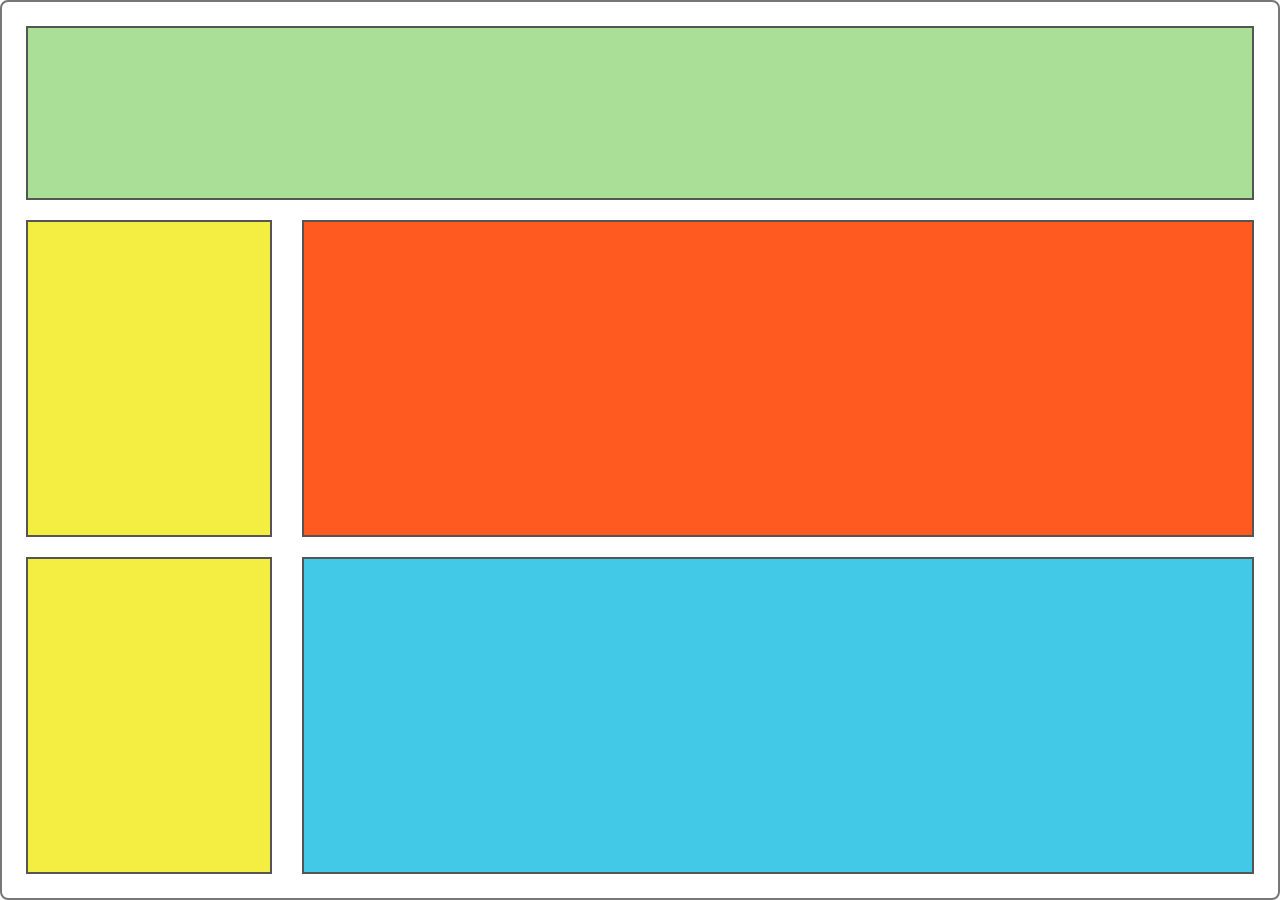
<file: Praktikum 5/cssbox1.html>
<!DOCTYPE html>
<html lang="id">
<head>
    <meta charset="UTF-8">
    <meta name="viewport" content="width=device-width, initial-scale=1.0">
    <title>Browser Layout</title>
    <link rel="stylesheet" href="css/cssbox.css">
</head>
<body>

    <div class="browser">

        <!-- MAIN CONTENT -->
        <main class="content">

            <section class="banner">
            </section>

            <aside class="box-yellow">
            </aside>

            <section class="box-orange">
            </section>

            <aside class="box-yellow second">
            </aside>

            <section class="box-blue">
            </section>

        </main>

    </div>

</body>
</html>
</file>
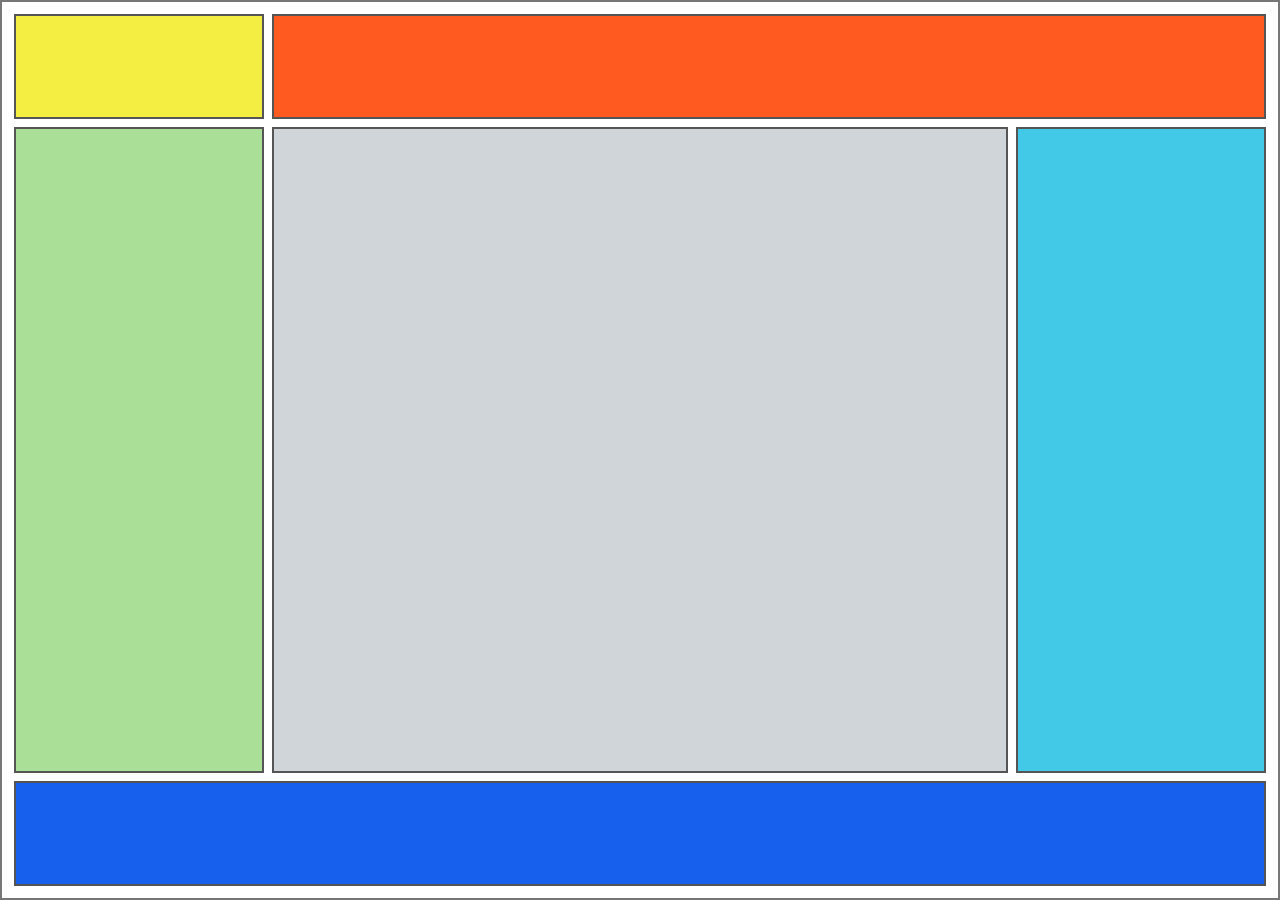
<file: Praktikum 5/cssbox2.html>
<!DOCTYPE html>
<html lang="id">
<head>
    <meta charset="UTF-8">
    <meta name="viewport" content="width=device-width, initial-scale=1.0">
    <title>CSS Grid Layout 3</title>
    <link rel="stylesheet" href="css/cssbox2.css">
</head>
<body>

    <div class="container">
        <header class="yellow">
        </header>

        <nav class="orange">
        </nav>

        <aside class="green">
        </aside>

        <main class="gray">
        </main>

        <aside class="blue-light">
        </aside>
        
        <footer class="blue-dark">
        </footer>

    </div>

</body>
</html>
</file>
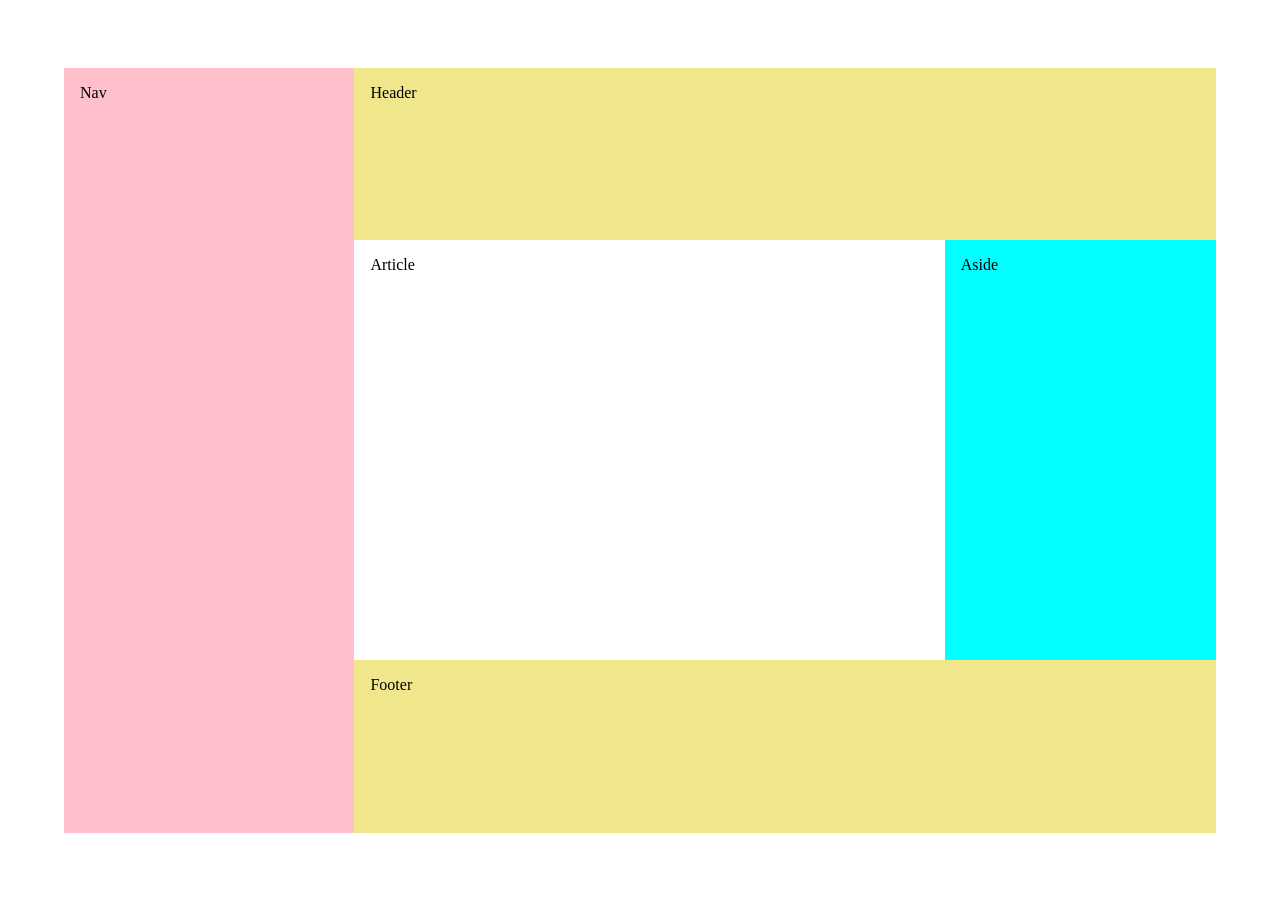
<file: Praktikum 5/flexbox3.html>
<!DOCTYPE html>
<html lang="id">
<head>
  <meta charset="UTF-8">
  <meta name="viewport" content="width=device-width, initial-scale=1.0">
  <title>Layout FlexBox 3</title>
  <link rel="stylesheet" href="css/flexbox3.css">
</head>
<body>
  <div class="layout">
    <nav>Nav</nav>
    <div class="right">
      <header>Header</header>
      <div class="mid">
        <article>Article</article>
        <aside>Aside</aside>
      </div>
      <footer>Footer</footer>
    </div>
  </div>
</body>
</html>
</file>
<file: Praktikum 5/css/cssbox.css>
/* RESET CSS */
* {
    margin: 0;
    padding: 0;
    box-sizing: border-box;
}

/* BODY */
body {
    font-family: Arial, sans-serif;
    min-height: 100vh;
}

/* BROWSER CONTAINER */
.browser {
    width: 100%;
    min-height: 100vh;

    border: 2px solid #777;
    border-radius: 8px;

    display: flex;
    flex-direction: column;
}

/* NAVIGATION BUTTONS */
.browser-buttons {
    display: flex;
    gap: 8px;

    font-size: 24px;
    font-weight: bold;
}

/* ADDRESS BAR */
.address-bar {
    flex: 1;

    background-color: white;
    border: 2px solid #888;

    padding: 8px 12px;

    color: #1685e5;
    font-size: 15px;
}

/* MAIN CONTENT */
.content {
    flex: 1;

    padding: 24px;

    display: grid;

    grid-template-columns: 20% 1fr;
    grid-template-rows: 0.55fr 1fr 1fr;

    grid-template-areas:
        "banner banner"
        "yellow1 orange"
        "yellow2 blue";

    gap: 20px 30px;
}

/* BANNER */
.banner {
    grid-area: banner;
    background-color: #a9df96;
    border: 2px solid #555;
}

/* YELLOW BOX */
.box-yellow {
    grid-area: yellow1;
    background-color: #f4ed42;
    border: 2px solid #555;
}

/* ORANGE BOX */
.box-orange {
    grid-area: orange;
    background-color: #ff5b20;
    border: 2px solid #555;
}

/* SECOND YELLOW BOX */
.box-yellow.second {
    grid-area: yellow2;
}

/* BLUE BOX */
.box-blue {
    grid-area: blue;
    background-color: #43c9e8;
    border: 2px solid #555;
}

/* RESPONSIVE MOBILE */
@media (max-width: 600px) {

    .content {
        grid-template-columns: 1fr 1fr;

        grid-template-rows:
            120px
            180px
            180px;

        grid-template-areas:
            "banner banner"
            "yellow1 orange"
            "yellow2 blue";

        gap: 15px;
        padding: 15px;
    }

    .browser-buttons {
        font-size: 18px;
    }

    .address-bar {
        font-size: 12px;
    }
}
</file>
<file: Praktikum 5/css/cssbox2.css>
/* RESET CSS */
* {
    margin: 0;
    padding: 0;
    box-sizing: border-box;
}

/* BODY */
body {
    font-family: Arial, sans-serif;
}

/* MAIN CONTAINER */
.container {
    width: 100%;
    height: 100vh;

    padding: 12px;
    border: 2px solid #777;

    display: grid;

    grid-template-columns: 20% 1fr 20%;
    grid-template-rows: 12% 1fr 12%;

    grid-template-areas:
        "yellow orange orange"
        "green gray blue-light"
        "blue-dark blue-dark blue-dark";

    gap: 8px;
}

/* GENERAL ELEMENT STYLE */
.container > * {
    border: 2px solid #555;
}

/* YELLOW */
.yellow {
    grid-area: yellow;
    background-color: #f4ed42;
}

/* ORANGE */
.orange {
    grid-area: orange;
    background-color: #ff5b20;
}

/* GREEN */
.green {
    grid-area: green;
    background-color: #a9df96;
}

/* GRAY */
.gray {
    grid-area: gray;
    background-color: #d0d5da;
}

/* BLUE LIGHT */
.blue-light {
    grid-area: blue-light;
    background-color: #43c9e8;
}

/* BLUE DARK */
.blue-dark {
    grid-area: blue-dark;
    background-color: #1760ed;
}

/* RESPONSIVE MOBILE */
@media (max-width: 600px) {

    .container {
        height: auto;
        min-height: 100vh;

        grid-template-columns: 1fr 1fr;
        grid-template-rows: 80px 80px 250px 250px 80px;

        grid-template-areas:
            "yellow orange"
            "green green"
            "gray gray"
            "blue-light blue-light"
            "blue-dark blue-dark";
    }

}
</file>
<file: Praktikum 5/css/flexbox3.css>
* {
      margin: 0;
      padding: 0;
      box-sizing: border-box;
    }

    body {
      font-family: "Times New Roman", serif;
      min-height: 100vh;
      display: flex;
      justify-content: center;
      align-items: center;
    }

    /* Layout besar dan di tengah halaman */
    .layout {
      display: flex;
      width: 90%;
      max-width: 1400px;
      height: 85vh;
    }

    nav {
      flex: 3;
      background-color: #ffc0cb;
      padding: 16px;
    }

    .right {
      flex: 10;
      display: flex;
      flex-direction: column;
    }

    header,
    footer {
      flex: 1;
      background-color: #f0e68c;
      padding: 16px;
    }

    .mid {
      flex: 3;
      display: flex;
    }

    article {
      flex: 7;
      background-color: #ffffff;
      padding: 16px;
    }

    aside {
      flex: 3;
      background-color: #00ffff;
      padding: 16px;
    }
</file>
